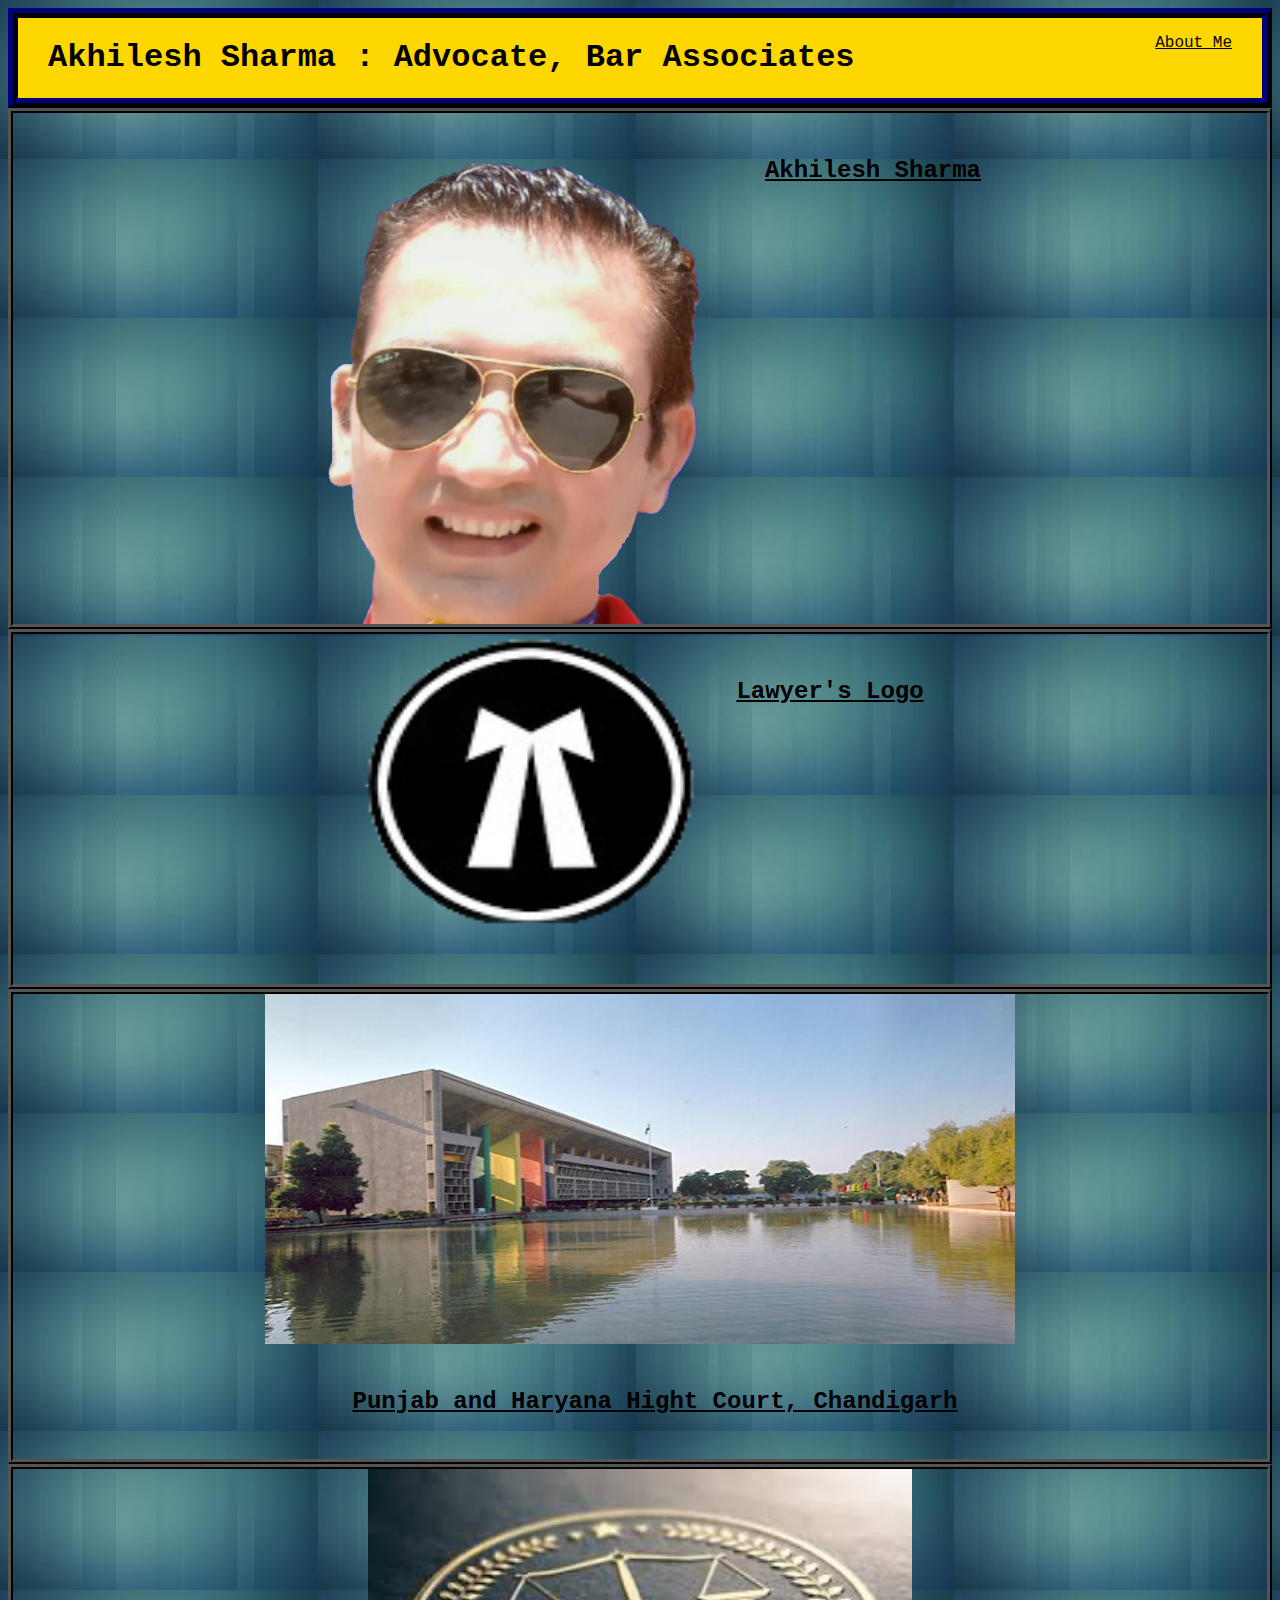
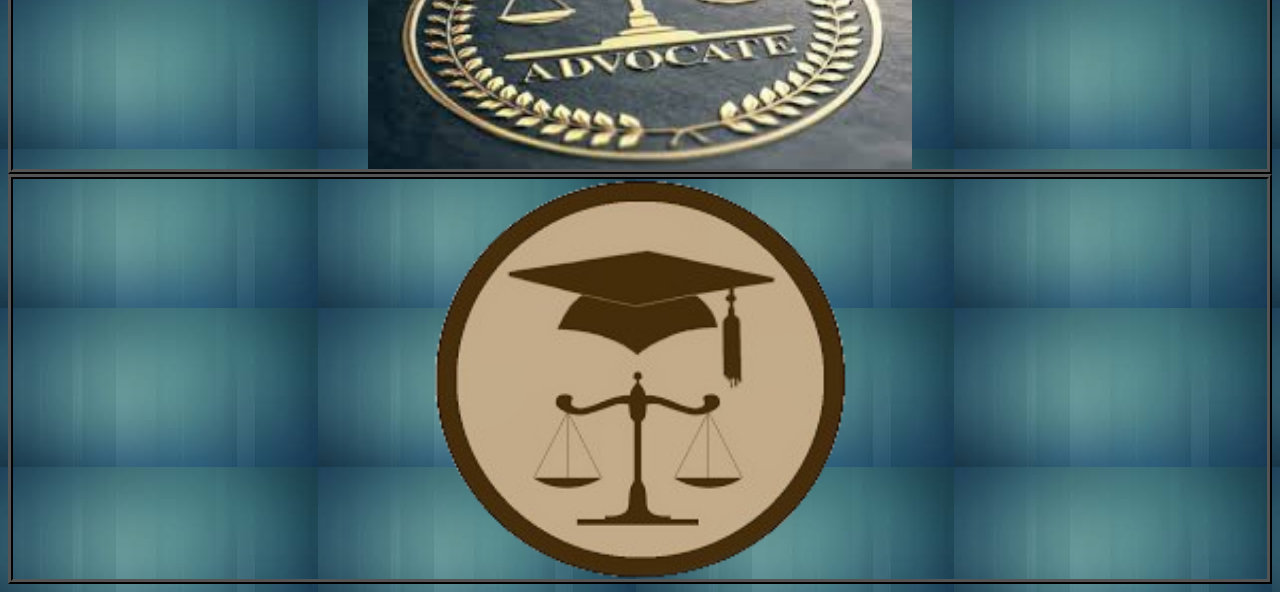
<file: index.html>
<!DOCTYPE html>
<html>
    <head>
        <title>Akhilesh Sharma</title>
        <link rel = "stylesheet" type = "text/css" href = "style.css"/>
    </head>

    <body>
        <div class = "header">
            <h1>Akhilesh Sharma : Advocate, Bar Associates</h1>
            <div class = "menu">
                <a href = "AboutMe.html">About Me</a>
            </div>   
        </div>

        <div class = "grid">
            <div class = "item">
                <img src = "images/Img1.png"/>
                <h2><p><u><b>Akhilesh Sharma</b></u></p></h2>
            </div>

            <div class = "item2">
                <img src = "images/Lawyer's Logo.png" width = 350 height = 350/>
                <h2><p><u><b>Lawyer's Logo</b></u></p></h2>
            </div>

            <div class = "item3">
                <img src = "images/HighCourt.png" width = 750 height = 350/>
                <h2><p><u><b>Punjab and Haryana Hight Court, Chandigarh</b></u></p></h2>
            </div>

            <div class = "item4">
                <img src = "images/Advocate.png" widht = 500 height = 300/>
            </div>

            <div class = "item5">
                <img src = "images/Advocate2.png" width = 550 height = 400/>
            </div>
        </div>
    </body>
</html>
</file>
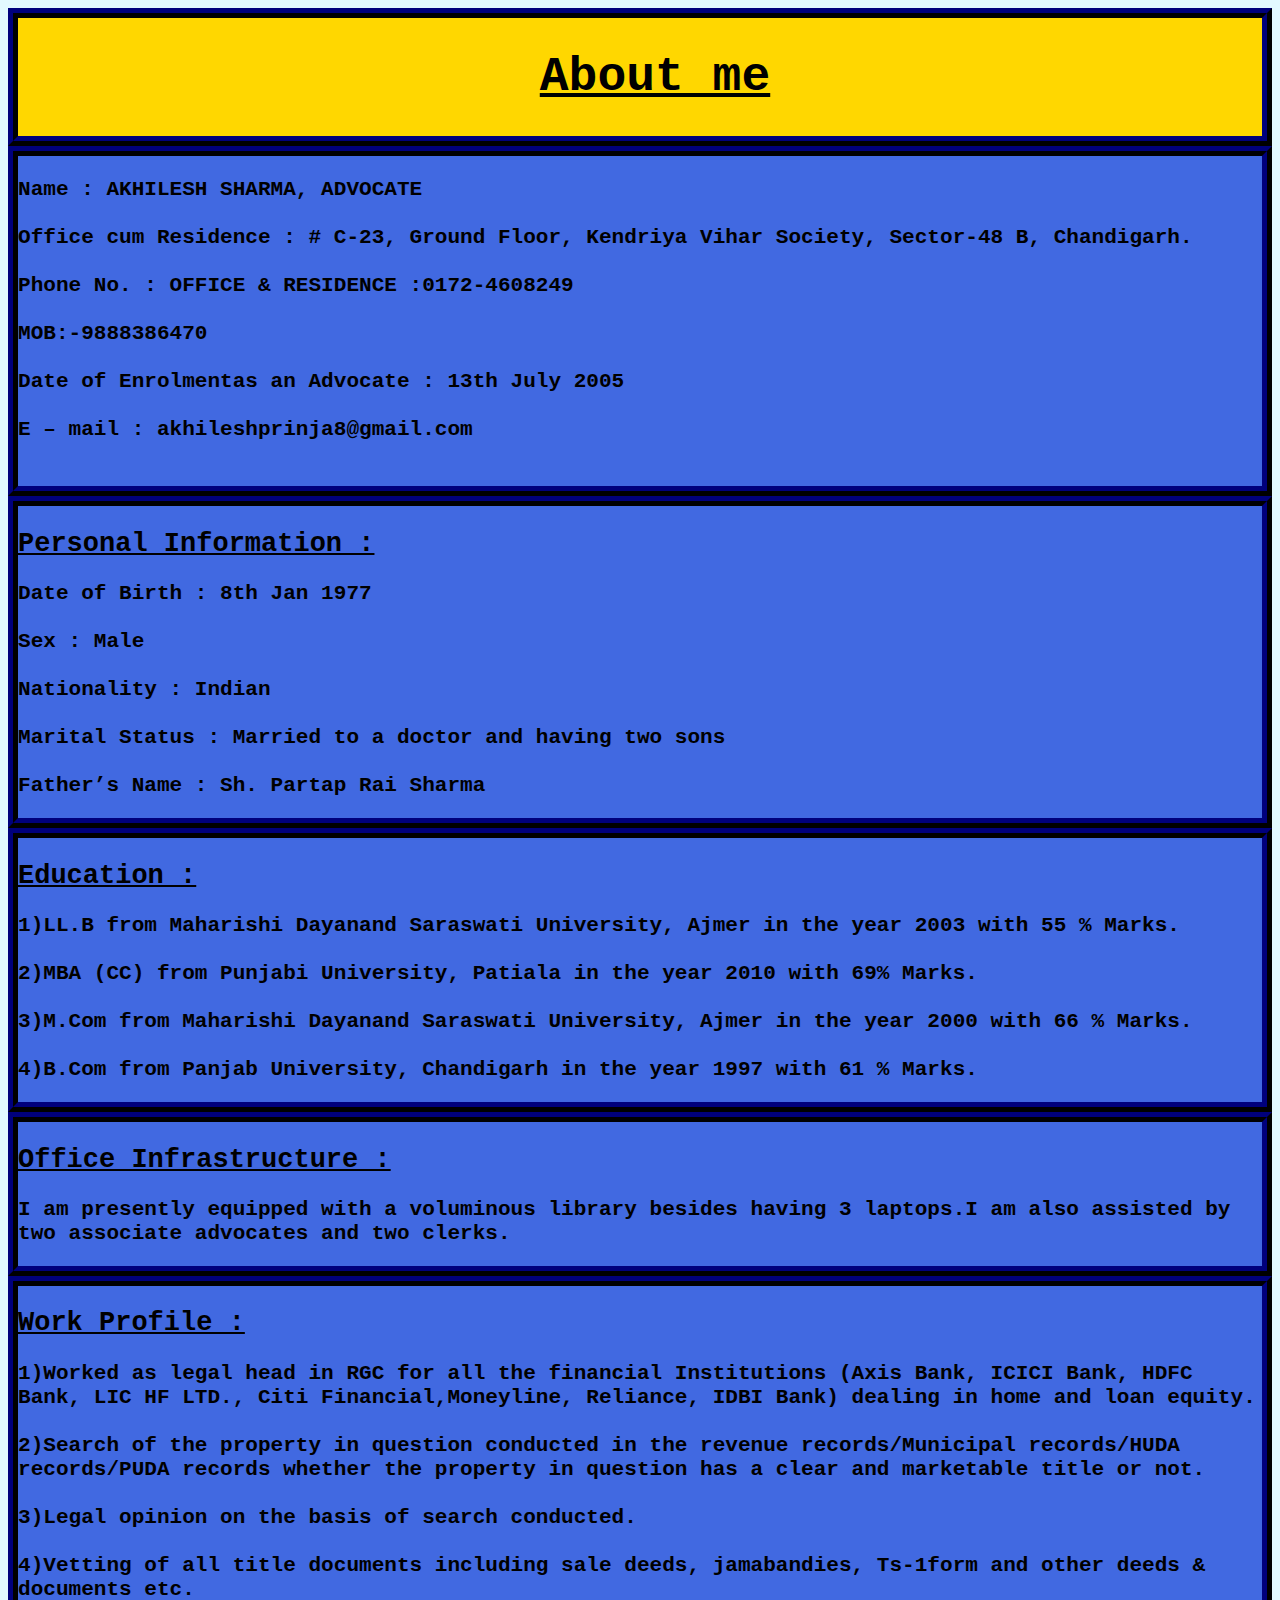
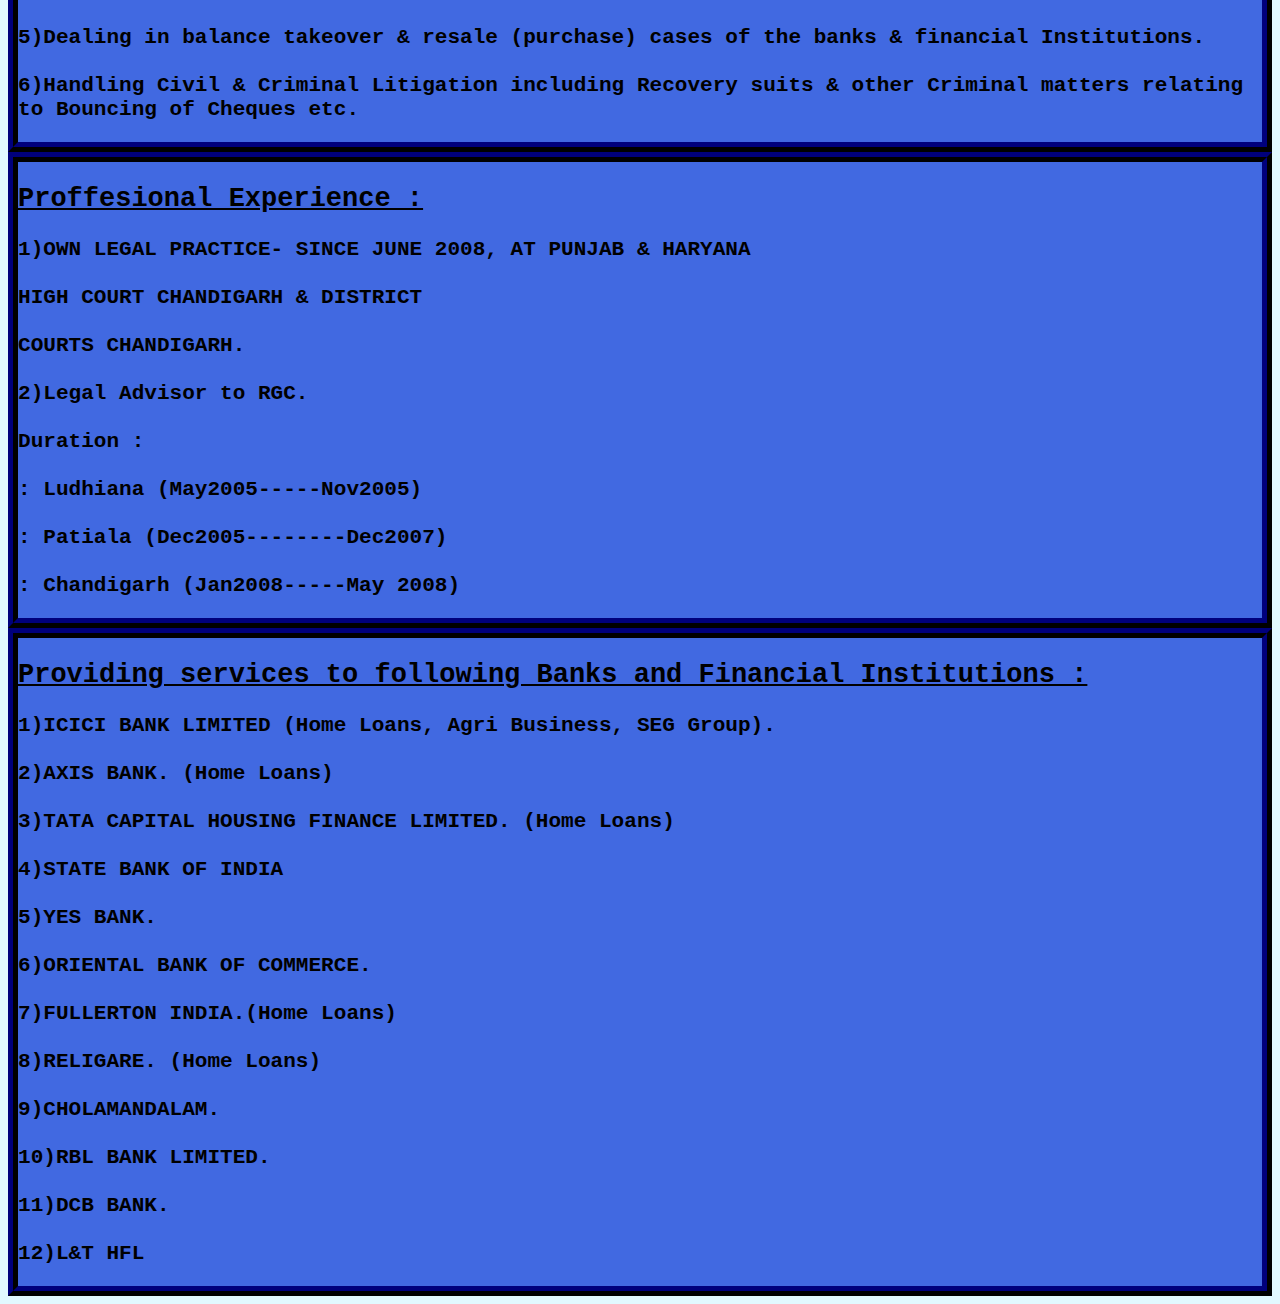
<file: AboutMe.html>
<!DOCTYPE html>
<html>
    <head>
        <title>About Me</title>
        <link rel = "stylesheet" type = "text/css" href = "style2.css">
    </head>

    <body>
        <div class = "header">
            <h1><u>About me</u></h1>
        </div>

        <div class = "info1">
            <h3>Name : AKHILESH SHARMA, ADVOCATE<br><br>Office cum Residence : # C-23, Ground Floor, Kendriya Vihar Society, Sector-48 B, Chandigarh.<br><br>Phone No. : OFFICE & RESIDENCE :0172-4608249<br><br>MOB:-9888386470<br><br>Date of Enrolmentas an Advocate : 13th July 2005<br><br>E – mail : akhileshprinja8@gmail.com<br><br></h3>
        </div>

        <div class = "info">
            <h2><b><u>Personal Information :</u></b></h2>

            <h3>Date of Birth : 8th Jan 1977<br><br>Sex : Male<br><br>Nationality : Indian<br><br>Marital Status : Married to a doctor and having two sons<br><br>Father’s Name : Sh. Partap Rai Sharma</h3>
        </div>

        <div class = "info2">
            <h2><b><u>Education :</u></b></h2>

            <h3>1)LL.B from Maharishi Dayanand Saraswati University, Ajmer in the year 2003 with 55 % Marks.<br><br>2)MBA (CC) from Punjabi University, Patiala in the year 2010 with 69% Marks.<br><br>3)M.Com from Maharishi Dayanand Saraswati University, Ajmer in the year 2000 with 66 % Marks.<br><br>4)B.Com from Panjab University, Chandigarh in the year 1997 with 61 % Marks.</h3>
        </div>

        <div class = "info3">
            <h2><b><u>Office Infrastructure :</u></b></h2>

            <h3>I am presently equipped with a voluminous library besides having 3 laptops.I am also assisted by two associate advocates and two clerks.</h3>
        </div>

        <div class = "info4">
            <h2><b><u>Work Profile :</u></b></h2>

            <h3>1)Worked as legal head in RGC for all the financial Institutions (Axis Bank, ICICI Bank, HDFC Bank, LIC HF LTD., Citi Financial,Moneyline, Reliance, IDBI Bank) dealing in home and loan equity.<br><br>2)Search of the property in question conducted in the revenue records/Municipal   records/HUDA records/PUDA records whether the property in question has a clear and marketable title or not.<br><br>3)Legal opinion on the basis of search conducted.<br><br>4)Vetting of all title documents including sale deeds, jamabandies, Ts-1form and other deeds & documents etc.<br><br>5)Dealing in balance takeover & resale (purchase) cases of the banks & financial Institutions.<br><br>6)Handling Civil & Criminal Litigation including Recovery suits & other Criminal matters relating to Bouncing of Cheques etc.</h3>
        </div>

        <div class = "info5">
            <h2><b><u>Proffesional Experience :</u></b></h2>

            <h3>1)OWN LEGAL PRACTICE- SINCE JUNE 2008, AT PUNJAB & HARYANA<br><br>HIGH COURT CHANDIGARH & DISTRICT <br><br>COURTS CHANDIGARH.<br><br>2)Legal Advisor to RGC.<br><br>Duration : <br><br>: Ludhiana (May2005-----Nov2005)<br><br>: Patiala (Dec2005--------Dec2007)<br><br>: Chandigarh (Jan2008-----May 2008)</h3>
        </div>

        <div class = "info6">
            <h2><b><u>Providing services to following Banks and Financial Institutions :</u></b></h2>

            <h3>1)ICICI BANK LIMITED (Home Loans, Agri Business, SEG Group).<br><br>2)AXIS BANK. (Home Loans)<br><br>3)TATA CAPITAL HOUSING FINANCE LIMITED. (Home Loans)<br><br>4)STATE BANK OF INDIA<br><br>5)YES BANK.<br><br>6)ORIENTAL BANK OF COMMERCE.<br><br>7)FULLERTON INDIA.(Home Loans) <br><br>8)RELIGARE. (Home Loans)<br><br>9)CHOLAMANDALAM.<br><br>10)RBL BANK LIMITED.<br><br>11)DCB BANK.<br><br>12)L&T HFL</h3>
        </div>
    </body>
</html>
</file>
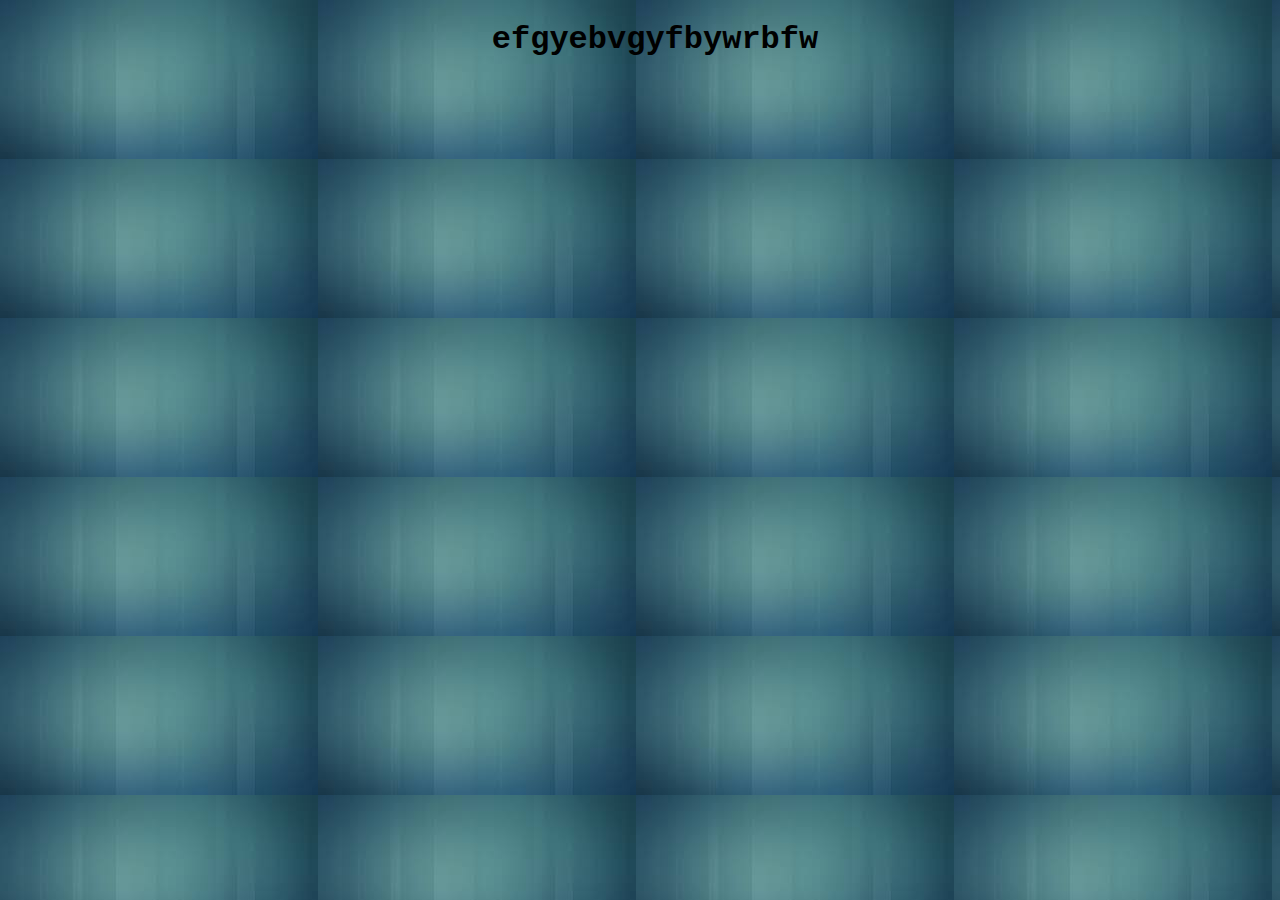
<file: Achievements.html>
<!DOCTYPE html>
<html>
    <head>
        <title>Achievements</title>
        <link rel = "stylesheet" type = "text/css" href = "style.css"/>
    </head>

    <body>
        <h1>efgyebvgyfbywrbfw</h1>
    </body>
</html>
</file>
<file: style.css>
body{
    background-image : url("images/Background.jfif");
}

.header{
    background-color: #ffd700;
    border : 10px ridge#000028;
    display : flex;
    justify-content : space-between;
}

a:link{
    color : #000000;

    font-family: 'Courier New', Courier;
}

a:visited{
    color : #000000;

    font-family: 'Courier New', Courier;
}

.menu{
    margin-right : 30px;
    margin-top : 15px;
}

.menu a{
    margin-left : 30px;
}

h1{
    color :  #000000;

    font-family : 'Courier New', Courier, monospace;

    font-style : bold;

    margin-left : 30px;

    text-align: center;
}

h2{
    color :  #000000;

    font-family : 'Courier New', Courier, monospace;

    font-style : bold;

    margin-left : 30px;

    text-align: center;
}

.item{
    position : relative;
    border : 5px ridge#000000;
    display : flex;
    flex-wrap : wrap;
    justify-content: center;
}

.item2{
    position : relative;
    border : 5px ridge#000000;
    display : flex;
    flex-wrap : wrap;
    justify-content: center;
}

.item3{
    position : relative;
    border : 5px ridge#000000;
    display : flex;
    flex-wrap : wrap;
    justify-content: center;
}

.item4{
    position : relative;
    border : 5px ridge#000000;
    display : flex;
    flex-wrap : wrap;
    justify-content: center;
}

.item5{
    position : relative;
    border : 5px ridge#000000;
    display : flex;
    flex-wrap : wrap;
    justify-content: center;
}
</file>
<file: style2.css>
.header{
    background-color: #ffd700;
    border : 10px ridge#000028;
    font-size : x-large;
}

body{
    background-color : #E2F9FF;
}

h1,center{
    color :  #000000;
    font-family : 'Courier New', Courier, monospace;
    font-style : bold;
    margin-left : 30px;
    text-align : center;
}

.info1{
    background-color: #4169E1;
    border : 10px ridge#000028;
    font-family : 'Courier New', Courier, monospace;
    font-size : large;
}

.info{
    background-color: #4169E1;
    border : 10px ridge#000028;
    font-family : 'Courier New', Courier, monospace;
    font-size : large;
}

.info2{
    background-color: #4169E1;
    border : 10px ridge#000028;
    font-family : 'Courier New', Courier, monospace;
    font-size : large;
}

.info3{
    background-color: #4169E1;
    border : 10px ridge#000028;
    font-family : 'Courier New', Courier, monospace;
    font-size : large;
}

.info4{
    background-color: #4169E1;
    border : 10px ridge#000028;
    font-family : 'Courier New', Courier, monospace;
    font-size : large;
}

.info5{
    background-color: #4169E1;
    border : 10px ridge#000028;
    font-family : 'Courier New', Courier, monospace;
    font-size : large;
}

.info6{
    background-color: #4169E1;
    border : 10px ridge#000028;
    font-family : 'Courier New', Courier, monospace;
    font-size : large;
}

.h3{
    font-size : medium;
}
</file>
